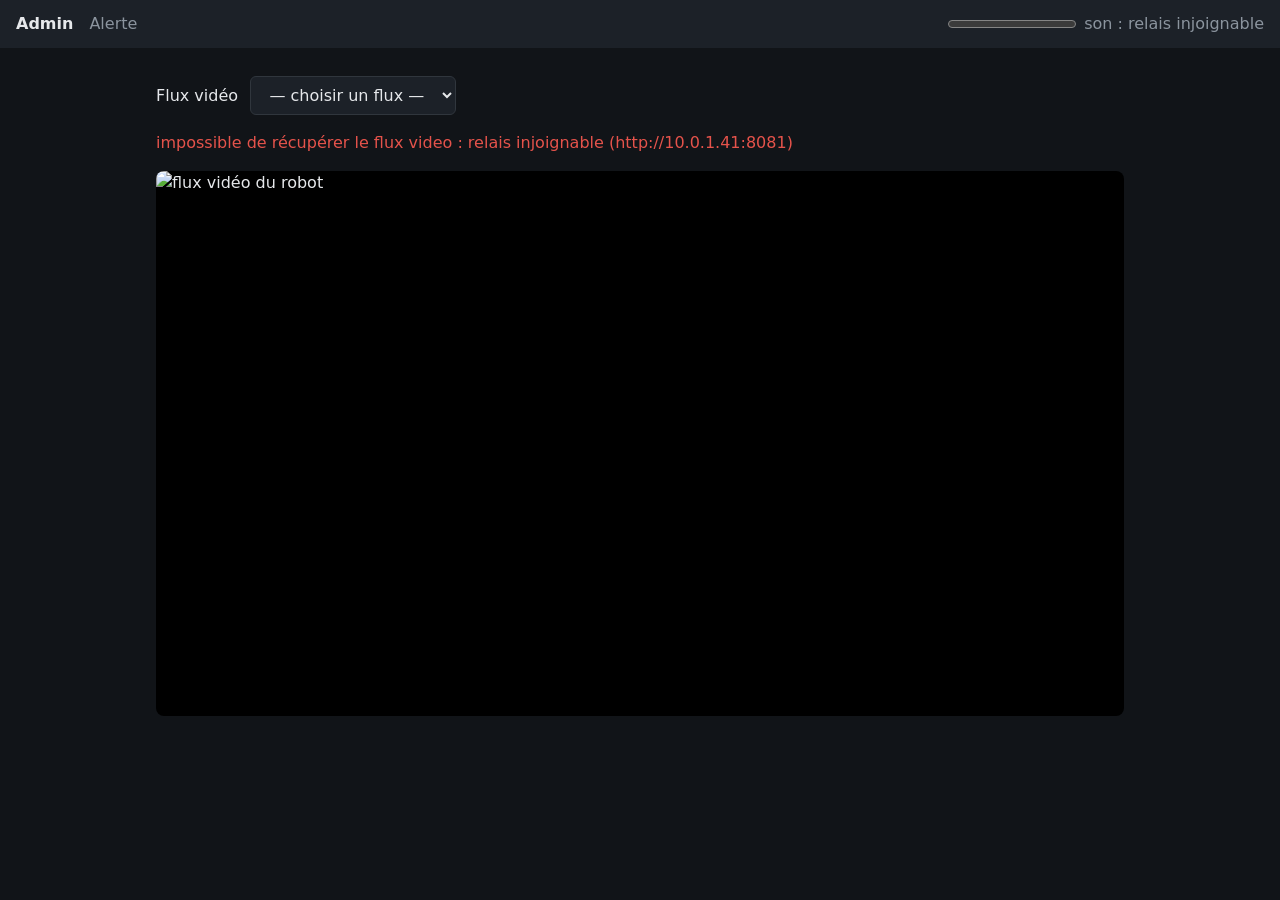
<file: web/index.html>
<!doctype html>
<html lang="fr">
<head>
  <meta charset="utf-8">
  <meta name="viewport" content="width=device-width, initial-scale=1">
  <title>X2 — Admin</title>
  <link rel="stylesheet" href="style.css">
</head>
<body>
  <nav><a href="index.html" aria-current="page">Admin</a><a href="alerte.html">Alerte</a></nav>
  <main>
    <div class="row">
      <label for="topic">Flux vidéo</label>
      <select id="topic"><option value="">— choisir un flux —</option></select>
    </div>
    <p class="error" id="error"></p>
    <img class="video" id="video" alt="flux vidéo du robot">
  </main>
  <script type="module">
    import { ROBOT, playVideo, showLevel, videoError } from './common.js';
    showLevel();
    const EPI = '/hackathon/epi/detections/compressed';  // publié par ~/hackathon/epi_detection/detect.py
    const select = document.getElementById('topic');
    const img = document.getElementById('video');
    const error = document.getElementById('error');
    const showError = msg => { error.textContent = msg ?? ''; };
    let stop = () => {};

    try {
      const res = await fetch(`http://${ROBOT}/topics`);
      for (const t of await res.json()) {
        if (t === EPI) select.add(new Option('Détection EPI (YOLO)', t), 1);
        else select.add(new Option(t, t));
      }
    } catch (e) {
      showError(videoError(`relais injoignable (http://${ROBOT})`));
    }

    select.onchange = () => {
      stop();
      showError(null);
      stop = select.value ? playVideo(select.value, img, showError) : () => {};
    };
  </script>
</body>
</html>
</file>
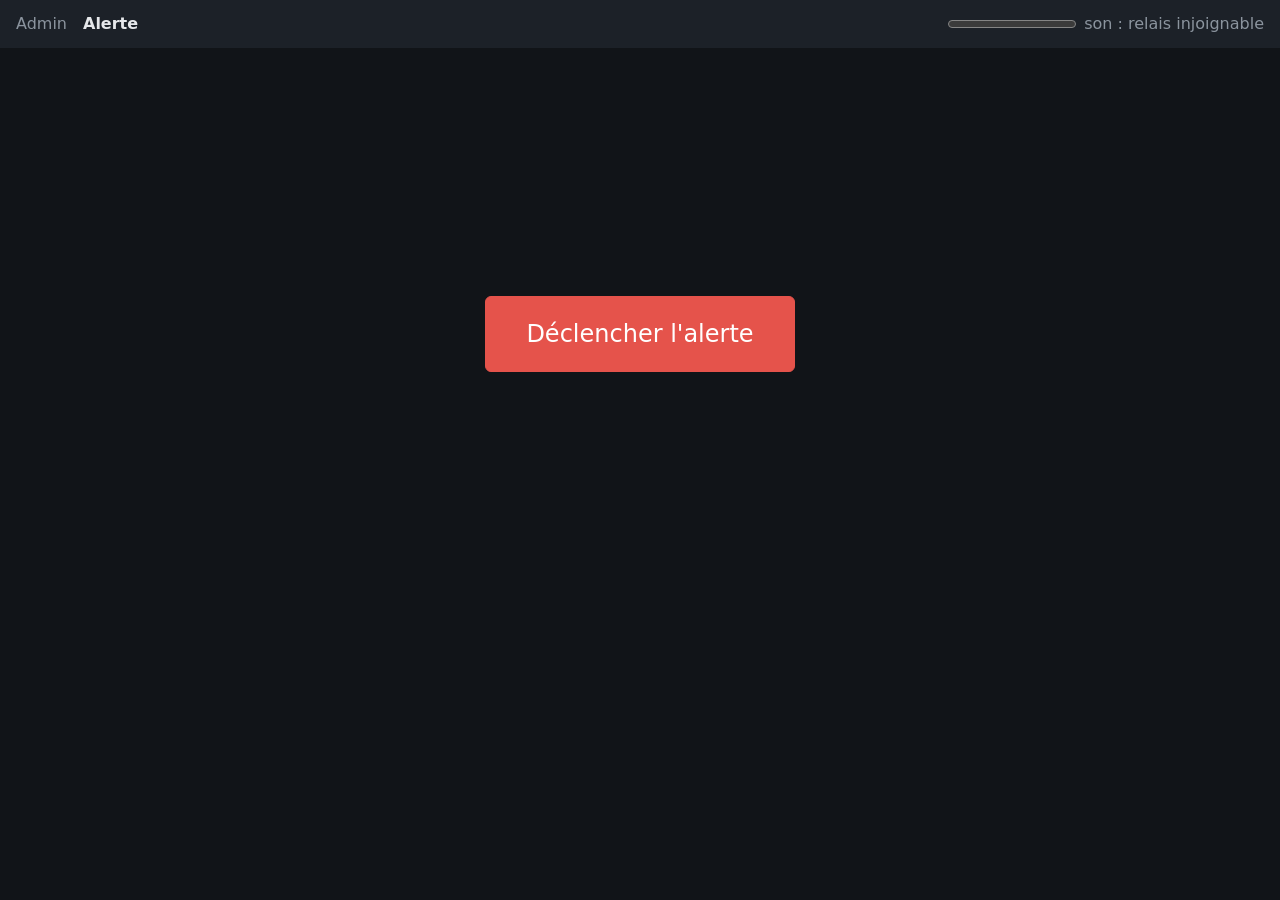
<file: web/alerte.html>
<!doctype html>
<html lang="fr">
<head>
  <meta charset="utf-8">
  <meta name="viewport" content="width=device-width, initial-scale=1">
  <title>X2 — Alerte</title>
  <link rel="stylesheet" href="style.css">
</head>
<body>
  <nav><a href="index.html">Admin</a><a href="alerte.html" aria-current="page">Alerte</a></nav>
  <main>
    <div class="center" id="start-view">
      <button class="danger big" id="start">Déclencher l'alerte</button>
    </div>

    <section id="call" hidden>
      <p class="error" id="error"></p>
      <img class="video" id="video" alt="caméra frontale du robot">
      <div class="row">
        <button class="primary" id="talk">🎤 Parler</button>
        <button class="danger" id="hangup">Raccrocher</button>
        <label>Volume robot <input type="range" id="volume" min="1" max="40" value="10"></label>
        <span class="muted" id="audio-status"></span>
      </div>
      <h2>Déplacement</h2>
      <p class="muted">Flèches : ↑ ↓ avancer / reculer, ← → tourner. Manette : stick gauche = déplacement, stick droit = rotation. Relâcher = arrêt.</p>
      <p id="mode"></p>
      <p id="drive-status"></p>
      <p id="pad" class="muted"></p>
      <p id="cmd"></p>
    </section>
  </main>
  <script type="module">
    import { ROBOT, FRONT, playVideo, showLevel } from './common.js';
    showLevel();
    const $ = id => document.getElementById(id);
    // le MC multiplie la rotation par 1.5 : sous 1 rad/s (valeur de la télécommande officielle) le robot piétine au lieu de tourner
    const MAX_LIN = 0.5, MAX_ANG = 1.0, KEY_LIN = 0.3, KEY_ANG = 1.0;  // le relais bride aussi (0.5 m/s, 1 rad/s)
    let ctx, audioWs, driveWs, stopVideo, timer, mic, talking = false;

    $('start').onclick = () => {
      $('start-view').hidden = true;
      $('call').hidden = false;
      stopVideo = playVideo(FRONT, $('video'), msg => { $('error').textContent = msg ?? ''; });
      ctx = new AudioContext();
      startAudio();
      startDrive();
    };

    $('hangup').onclick = () => {
      clearInterval(timer);
      driveWs.close();
      audioWs.close();
      stopVideo();
      mic?.getTracks().forEach(t => t.stop());
      mic = null;
      ctx.close();
      setTalking(false);
      $('call').hidden = true;
      $('start-view').hidden = false;
    };

    // --- Audio : micro du robot -> haut-parleurs, micro du PC -> haut-parleur du robot (PCM 16 kHz)
    function startAudio() {
      audioWs = new WebSocket(`ws://${ROBOT}/audio`);
      audioWs.binaryType = 'arraybuffer';
      let playAt = 0;
      // le micro interne du robot sort vers -43 dBFS : on amplifie, le compresseur évite la saturation
      const gain = ctx.createGain();
      gain.gain.value = $('volume').value;
      $('volume').oninput = () => { gain.gain.value = $('volume').value; };
      gain.connect(ctx.createDynamicsCompressor()).connect(ctx.destination);
      audioWs.onmessage = e => {
        if (typeof e.data === 'string') {
          const m = JSON.parse(e.data);
          if ('talk' in m) setTalking(m.talk);
          $('audio-status').textContent = m.error ? `son : ${m.error}` : '';
          return;
        }
        if ($('audio-status').textContent) $('audio-status').textContent = '';
        if (talking) return;  // à l'alternat : sinon l'opérateur s'entend en écho via le micro du robot
        const s = new Int16Array(e.data);
        const buf = ctx.createBuffer(1, s.length, 16000);
        const ch = buf.getChannelData(0);
        for (let i = 0; i < s.length; i++) ch[i] = s[i] / 32768;
        const src = ctx.createBufferSource();
        src.buffer = buf;
        src.connect(gain);
        const now = ctx.currentTime;
        if (playAt < now || playAt > now + 0.5) playAt = now + 0.15;  // petit tampon, recalé si la latence dérive
        src.start(playAt);
        playAt += buf.duration;
      };
      audioWs.onclose = () => { $('audio-status').textContent = 'son : connexion au relais perdue'; };
    }

    function setTalking(on) {
      talking = on;
      $('talk').textContent = on ? '🔴 Couper le micro (son du robot coupé pendant que vous parlez)' : '🎤 Parler';
      $('talk').className = on ? 'danger' : 'primary';
    }

    $('talk').onclick = async () => {
      try {
        mic ??= await startMic();
        if (audioWs.readyState === WebSocket.OPEN) audioWs.send(JSON.stringify({ talk: !talking }));
      } catch (e) {
        $('audio-status').textContent = `micro : ${e.message}`;
      }
    };

    async function startMic() {
      if (!navigator.mediaDevices) throw new Error('ouvrir la page via http://localhost (contexte sécurisé requis)');
      const stream = await navigator.mediaDevices.getUserMedia({ audio: { echoCancellation: true, noiseSuppression: true } });
      // shortcut: ScriptProcessor est déprécié mais évite un fichier AudioWorklet ; migrer si le son coupe
      const proc = ctx.createScriptProcessor(4096, 1, 1);
      const ratio = ctx.sampleRate / 16000;
      proc.onaudioprocess = e => {
        if (!talking || audioWs.readyState !== WebSocket.OPEN) return;
        const x = e.inputBuffer.getChannelData(0);
        const out = new Int16Array(Math.floor(x.length / ratio));
        for (let i = 0; i < out.length; i++) {  // moyenne par fenêtre = filtre passe-bas avant sous-échantillonnage
          const a = Math.floor(i * ratio), b = Math.floor((i + 1) * ratio);
          let sum = 0;
          for (let j = a; j < b; j++) sum += x[j];
          out[i] = Math.max(-1, Math.min(1, sum / (b - a))) * 32767;
        }
        audioWs.send(out.buffer);
      };
      ctx.createMediaStreamSource(stream).connect(proc);
      proc.connect(ctx.destination);  // sinon Chrome n'appelle pas onaudioprocess (la sortie est muette)
      return stream;
    }

    // --- Déplacement : flèches ou manette, envoyé à 20 Hz ; le relais arrête le robot si plus rien n'arrive
    const keys = new Set();
    addEventListener('keydown', e => { if (e.key.startsWith('Arrow')) { keys.add(e.key); e.preventDefault(); } });
    addEventListener('keyup', e => keys.delete(e.key));
    addEventListener('blur', () => keys.clear());
    const dz = v => (Math.abs(v) < 0.15 ? 0 : v);

    function command() {
      const pad = [...navigator.getGamepads()].find(p => p?.connected);
      $('pad').textContent = pad ? `manette : ${pad.id}` : 'manette : aucune (appuyer sur un bouton pour la détecter)';
      // shortcut: suppose le mapping "standard" de Chrome (axe 2 = stick droit X) ; vérifier sous Firefox
      let vx = pad ? -dz(pad.axes[1]) * MAX_LIN : 0;
      const vy = pad ? -dz(pad.axes[0]) * MAX_LIN : 0;
      let wz = pad ? -dz(pad.axes[2]) * MAX_ANG : 0;
      if (keys.has('ArrowUp')) vx = KEY_LIN;
      if (keys.has('ArrowDown')) vx = -MAX_LIN;  // le MC plafonne le recul à -0.5 ; à -0.3 il recule mal
      if (keys.has('ArrowLeft')) wz = KEY_ANG;
      if (keys.has('ArrowRight')) wz = -KEY_ANG;
      return { vx, vy, wz };
    }

    function startDrive() {
      driveWs = new WebSocket(`ws://${ROBOT}/drive`);
      driveWs.onmessage = e => {
        const m = JSON.parse(e.data);
        if (m.mode) $('mode').textContent = `mode : ${m.mode}` + (m.mode === 'LOCOMOTION_DEFAULT' ? ''
          : " — le robot ne marchera pas : le passer en mode marche (LOCOMOTION_DEFAULT)");
        if (m.status || m.error) $('drive-status').textContent = `commande : ${m.status ?? m.error}`;
      };
      driveWs.onclose = () => { $('drive-status').textContent = 'commande : connexion au relais perdue'; };
      timer = setInterval(() => {
        const c = command();
        $('cmd').textContent = `avant ${c.vx.toFixed(2)} m/s · latéral ${c.vy.toFixed(2)} m/s · rotation ${c.wz.toFixed(2)} rad/s`;
        if (driveWs.readyState === WebSocket.OPEN) driveWs.send(JSON.stringify(c));
      }, 50);
    }
  </script>
</body>
</html>
</file>
<file: web/style.css>
:root { color-scheme: dark; --bg: #111418; --card: #1c2128; --text: #e6e8eb; --muted: #8b949e; --accent: #2f81f7; --danger: #e5534b; }
* { box-sizing: border-box; }
body { margin: 0; font: 16px/1.5 system-ui, sans-serif; background: var(--bg); color: var(--text); }
nav { display: flex; gap: 1rem; padding: .75rem 1rem; background: var(--card); }
nav a { color: var(--muted); text-decoration: none; }
nav a[aria-current] { color: var(--text); font-weight: 600; }
main { max-width: 1000px; margin: 0 auto; padding: 1rem; }
.video { width: 100%; aspect-ratio: 16/9; background: #000; object-fit: contain; display: block; border-radius: 8px; }
.error { color: var(--danger); min-height: 1.5em; }
.muted { color: var(--muted); }
select, button { font: inherit; padding: .5rem .9rem; border-radius: 6px; border: 1px solid #30363d; background: var(--card); color: var(--text); }
button { cursor: pointer; }
button.primary { background: var(--accent); border-color: var(--accent); color: #fff; }
button.danger { background: var(--danger); border-color: var(--danger); color: #fff; }
button.big { font-size: 1.5rem; padding: 1.2rem 2.5rem; }
.row { display: flex; gap: .75rem; align-items: center; flex-wrap: wrap; margin: .75rem 0; }
.center { display: grid; place-items: center; min-height: 60vh; }
[hidden] { display: none !important; }
.level { margin-left: auto; display: flex; gap: .5rem; align-items: center; color: var(--muted); }
.level meter { width: 8rem; }
.loud { display: flex; gap: 1rem; align-items: center; flex-wrap: wrap; padding: .75rem 1rem; background: var(--danger); color: #fff; font-weight: 600; }
.loud button { background: #fff; color: var(--danger); border-color: #fff; }
</file>
